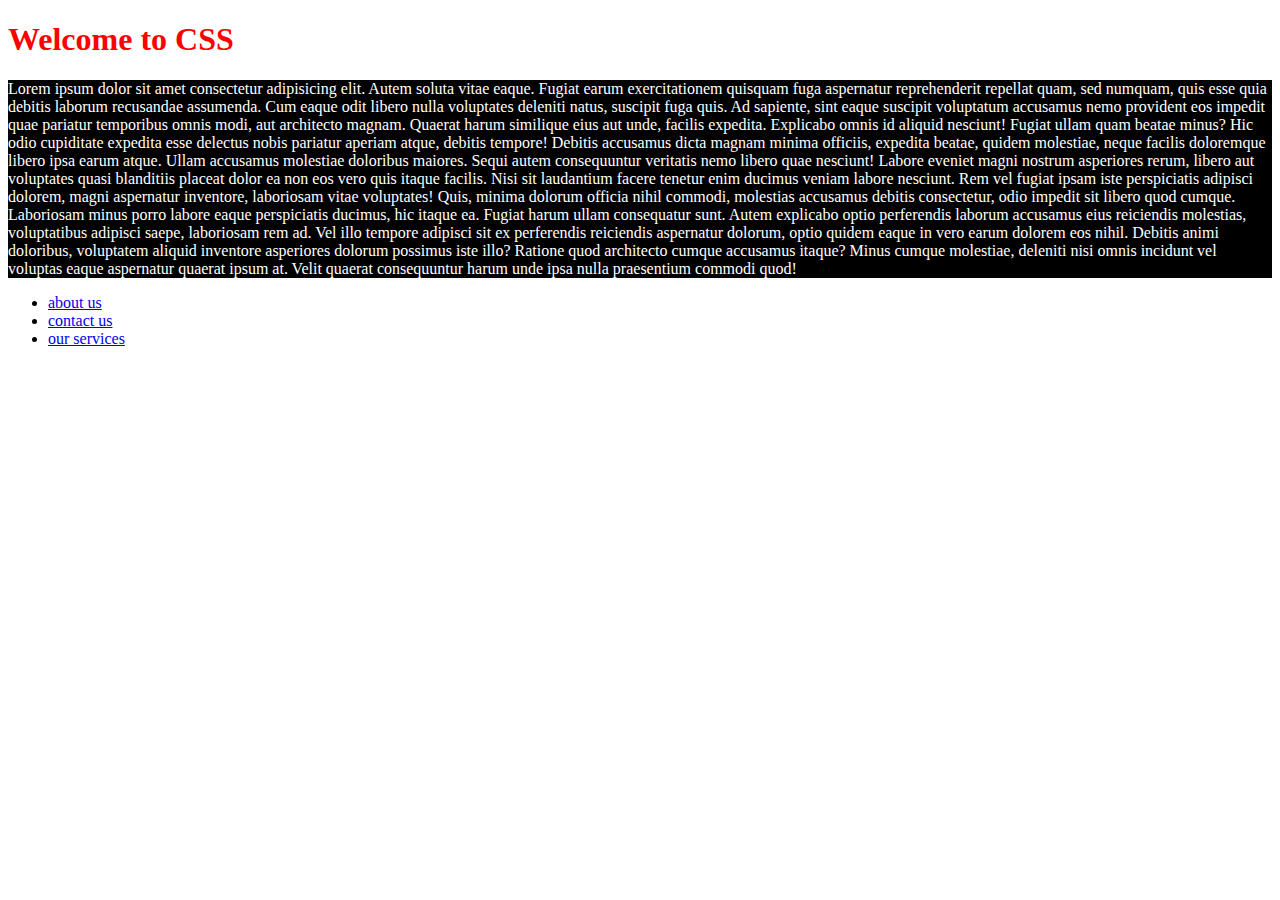
<file: index.html>
<!Doctype html>
<html lang="en">

    <head>
        <meta charset="UTF-8">
        <meta http-equiv="X-UA-Compatible" content="IE=edge"> 
        <meta name="veiwport" content="width-device-width, initial-scale=1.0">
        <title> Welcome to CSS</title>
         <link rel="stylesheet" href="all_css/style.css">
<body>
    <h1 style="color: red;"> Welcome to CSS</h1>
    <p>Lorem ipsum dolor sit amet consectetur adipisicing elit. Autem soluta vitae eaque. Fugiat earum exercitationem quisquam fuga aspernatur reprehenderit repellat quam, sed numquam, quis esse quia debitis laborum recusandae assumenda.
    Cum eaque odit libero nulla voluptates deleniti natus, suscipit fuga quis. Ad sapiente, sint eaque suscipit voluptatum accusamus nemo provident eos impedit quae pariatur temporibus omnis modi, aut architecto magnam.
    Quaerat harum similique eius aut unde, facilis expedita. Explicabo omnis id aliquid nesciunt! Fugiat ullam quam beatae minus? Hic odio cupiditate expedita esse delectus nobis pariatur aperiam atque, debitis tempore!
    Debitis accusamus dicta magnam minima officiis, expedita beatae, quidem molestiae, neque facilis doloremque libero ipsa earum atque. Ullam accusamus molestiae doloribus maiores. Sequi autem consequuntur veritatis nemo libero quae nesciunt!
    Labore eveniet magni nostrum asperiores rerum, libero aut voluptates quasi blanditiis placeat dolor ea non eos vero quis itaque facilis. Nisi sit laudantium facere tenetur enim ducimus veniam labore nesciunt.
    Rem vel fugiat ipsam iste perspiciatis adipisci dolorem, magni aspernatur inventore, laboriosam vitae voluptates! Quis, minima dolorum officia nihil commodi, molestias accusamus debitis consectetur, odio impedit sit libero quod cumque.
    Laboriosam minus porro labore eaque perspiciatis ducimus, hic itaque ea. Fugiat harum ullam consequatur sunt. Autem explicabo optio perferendis laborum accusamus eius reiciendis molestias, voluptatibus adipisci saepe, laboriosam rem ad.
    Vel illo tempore adipisci sit ex perferendis reiciendis aspernatur dolorum, optio quidem eaque in vero earum dolorem eos nihil. Debitis animi doloribus, voluptatem aliquid inventore asperiores dolorum possimus iste illo?
    Ratione quod architecto cumque accusamus itaque? Minus cumque molestiae, deleniti nisi omnis incidunt vel voluptas eaque aspernatur quaerat ipsum at. Velit quaerat consequuntur harum unde ipsa nulla praesentium commodi quod!</p>
    <ul>
      <li><a href="pages/about.html">about us</a></li>
      <li><a href="pages/contact.html">contact us</a></li>
      <li><a href="pages/services.html">our services</a></li>
    </ul>
</body>
</file>
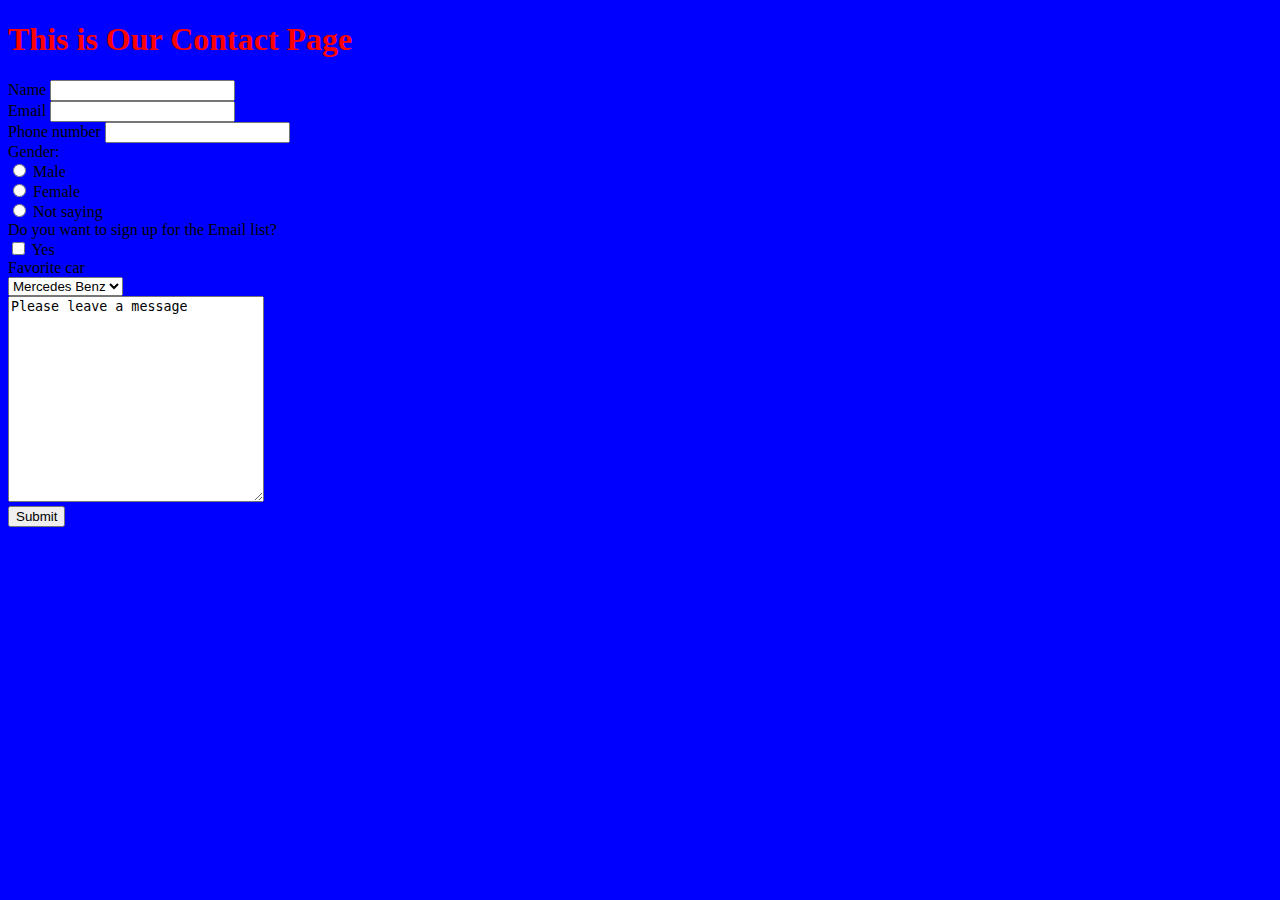
<file: pages/contact.html>
<!Doctype html>
<html lang="en">

    <head>
        <meta charset="UTF-8">
        <meta http-equiv="X-UA-Compatible" content="IE=edge"> 
        <meta name="veiwport" content="width-device-width, initial-scale=1.0">
        <title> Contact Page</title>
        <link rel="stylesheet" href="../all_css/style.css">

        <body class="contact">
            <h1 class="live">This is Our Contact Page</h1>
            <form action="mailto: ohukamichael8@gmail.com">
                <label for="Name"> Name</label>
                <input type="text" id="Name" required><br>
                <label for="Email"> Email</label>
                <input type="text" id="Email"><br>
                <label for="Phone number"> Phone number</label>
                <input type="text" id="Phone number"><br>
                 Gender: <br>
                <input type="radio" id="Male" name="sex" value="male">
                <label for="Male"> Male</label><br>
                <input type="radio" id="Female" name="sex" value="Female">
                <label for="Female"> Female</label><br>
                <input type="radio" id="Not saying" name="sex" value="Not saying">
                <label for="Not saying"> Not saying </label><br>                
                 Do you want to sign up for the Email list?<br>
                 <input type="checkbox" id="Yes" name="option" value="Yes">
                <label for="Yes"> Yes</label><br>
                <label for="sq"> Favorite car</label><br>
                <select name="sq-question" id="sq">
                <option value="q1"> Mercedes Benz</option>
                <option value="q2"> Rolls Royce</option>
                <option value="q3"> Toyota</option>
                </select><br>
                    <textarea name="comments" id="comments" style="width:250px ; height: 200px; ;">
Please leave a message
                    </textarea>
                    </div><br>
                    <input type="submit" value="Submit">                             
            </form> 
        </body>
</file>
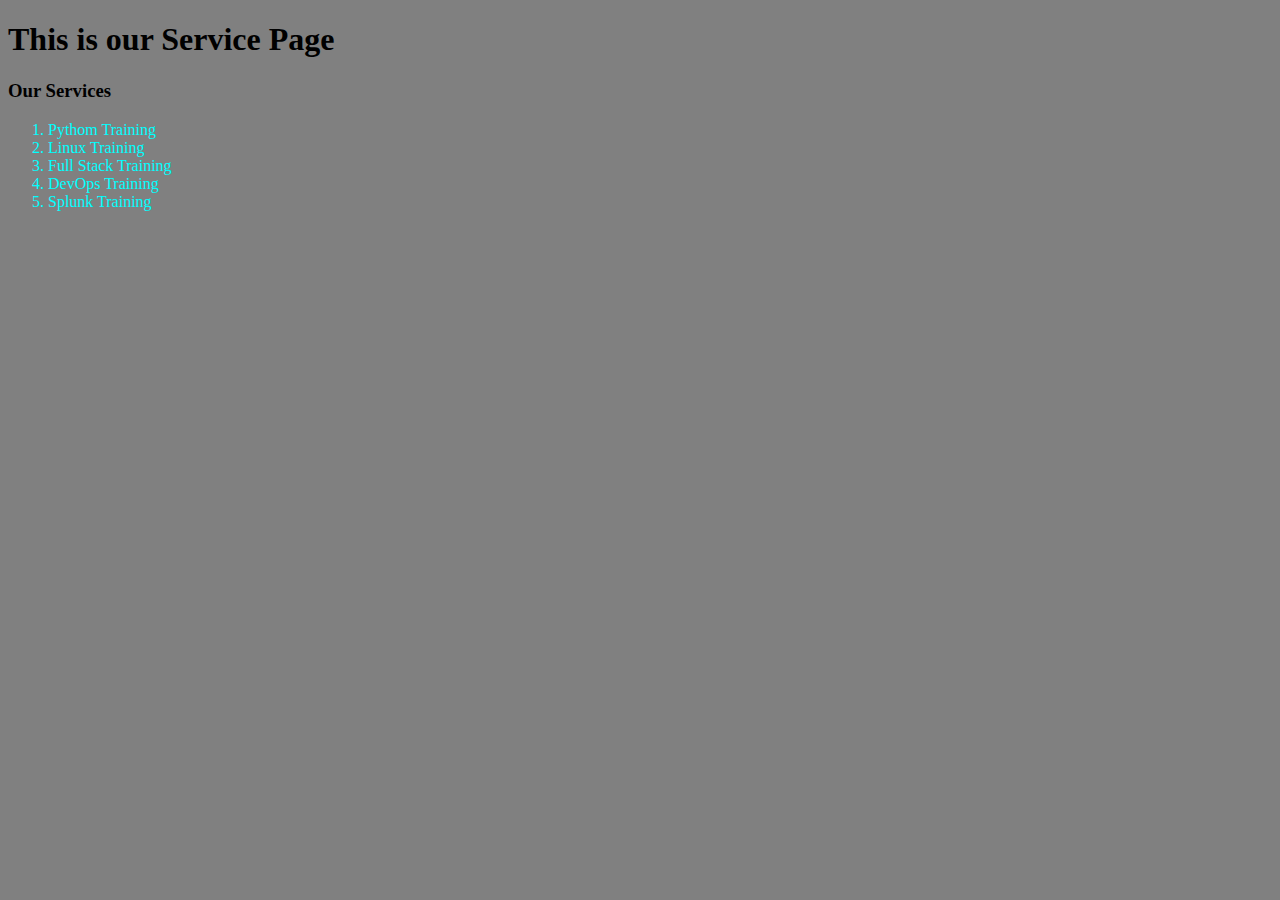
<file: pages/services.html>
<!Doctype html>
<html lang="en">
<style>
    body{
background-color: grey;
    }
    ol{
        color: cyan;
    }
</style>
    <head>
        <meta charset="UTF-8">
        <meta http-equiv="X-UA-Compatible" content="IE=edge"> 
        <meta name="veiwport" content="width-device-width, initial-scale=1.0">
        <title> Service page </title>
        <body>
            <h1> This is our Service Page</h1>
            <h3> Our Services</h3>
            <ol>
                <li>Pythom Training</li>
                <li>Linux Training</li>
                <li>Full Stack Training</li>
                <li>DevOps Training</li>
                <li>Splunk Training</li>
            </ol>
        </body>
</file>
<file: all_css/style.css>
p{
    color: white;
    background-color:black;
}
.contact{
    background-color: blue;
}
.live{
    color: red;
}
</file>
